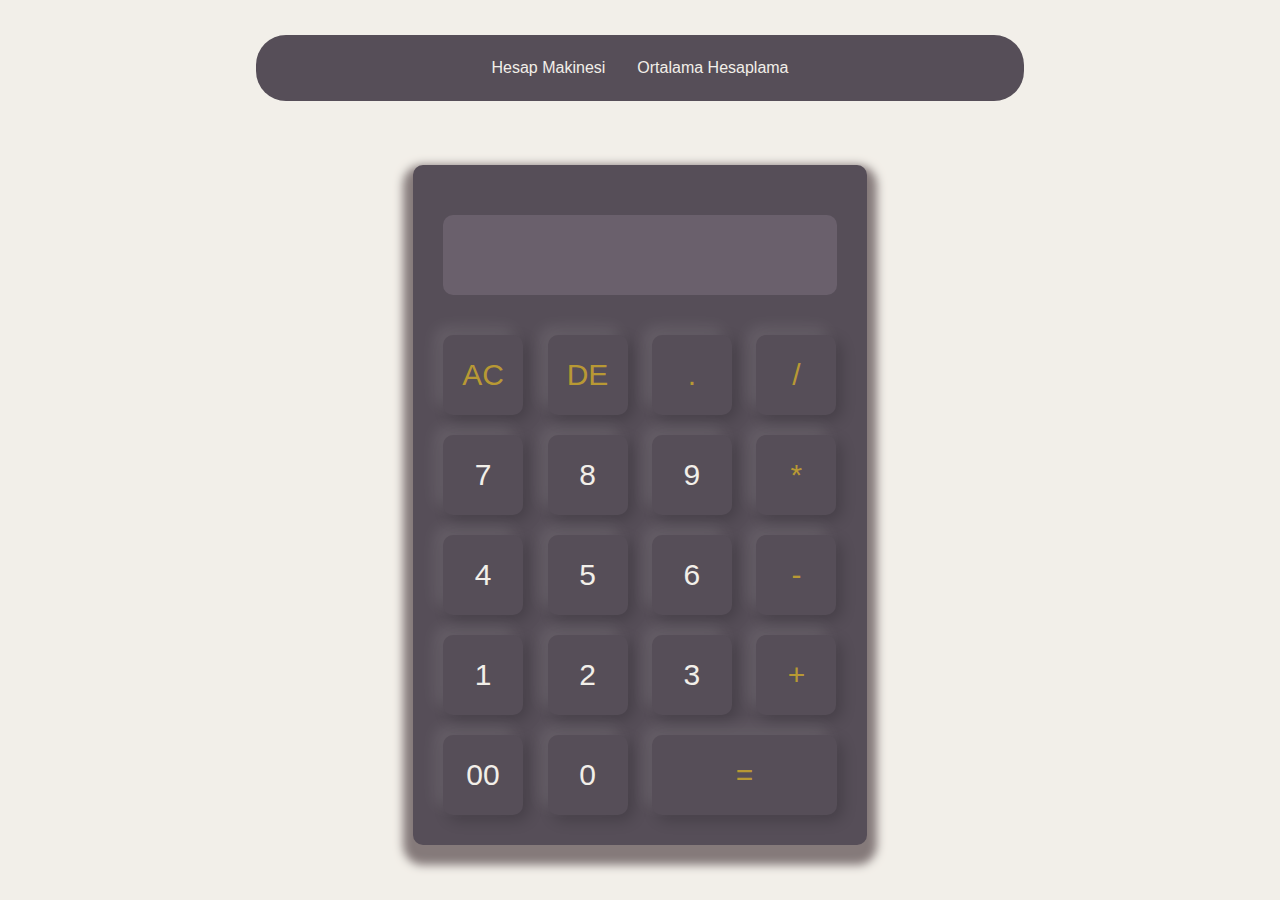
<file: hesap makinesi ve ortalama hesaplama/index.html>
<!DOCTYPE html>
<html lang="en">

<head>
    <meta charset="UTF-8">
    <meta name="viewport" content="width=device-width, initial-scale=1.0">
    <title>HesapMakinesi</title>
    <link rel="stylesheet" href="css/style.css">
</head>

<body>
    <nav>
        <ul>
            <li>
                <a href="index.html">Hesap Makinesi</a>
            </li>
            <li>
                <a href="Ohesaplama.html">Ortalama Hesaplama</a>
            </li>
        </ul>
    </nav>
    <div class="container">
        <div class="calculator">
            <form action="">
                <div class="display">
                    <input type="text" name="display">
                </div>
                <div>
                    <input type="button" value="AC" onclick="display.value ='' " class="operator">
                    <input type="button" value="DE" onclick="display.value =display.value.toString().slice(0,-1)"
                        class="operator">
                    <input type="button" value="." onclick="display.value +='.' " class="operator">
                    <input type="button" value="/" onclick="display.value +='/' " class="operator">
                </div>
                <div>
                    <input type="button" value="7" onclick="display.value +='7' ">
                    <input type="button" value="8" onclick="display.value +='8' ">
                    <input type="button" value="9" onclick="display.value +='9' ">
                    <input type="button" value="*" onclick="display.value +='*' " class="operator">
                </div>
                <div>
                    <input type="button" value="4" onclick="display.value +='4' ">
                    <input type="button" value="5" onclick="display.value +='5' ">
                    <input type="button" value="6" onclick="display.value +='6' ">
                    <input type="button" value="-" onclick="display.value +='-' " class="operator">
                </div>
                <div>
                    <input type="button" value="1" onclick="display.value +='1' ">
                    <input type="button" value="2" onclick="display.value +='2' ">
                    <input type="button" value="3" onclick="display.value +='3' ">
                    <input type="button" value="+" onclick="display.value +='+' " class="operator">
                </div>
                <div>
                    <input type="button" value="00" onclick="display.value +='00' ">
                    <input type="button" value="0" onclick="display.value +='0' ">
                    <input type="button" value="=" onclick="display.value =eval(display.value)" class="equal operator">
                </div>
            </form>
        </div>
    </div>

</body>

</html>
</file>
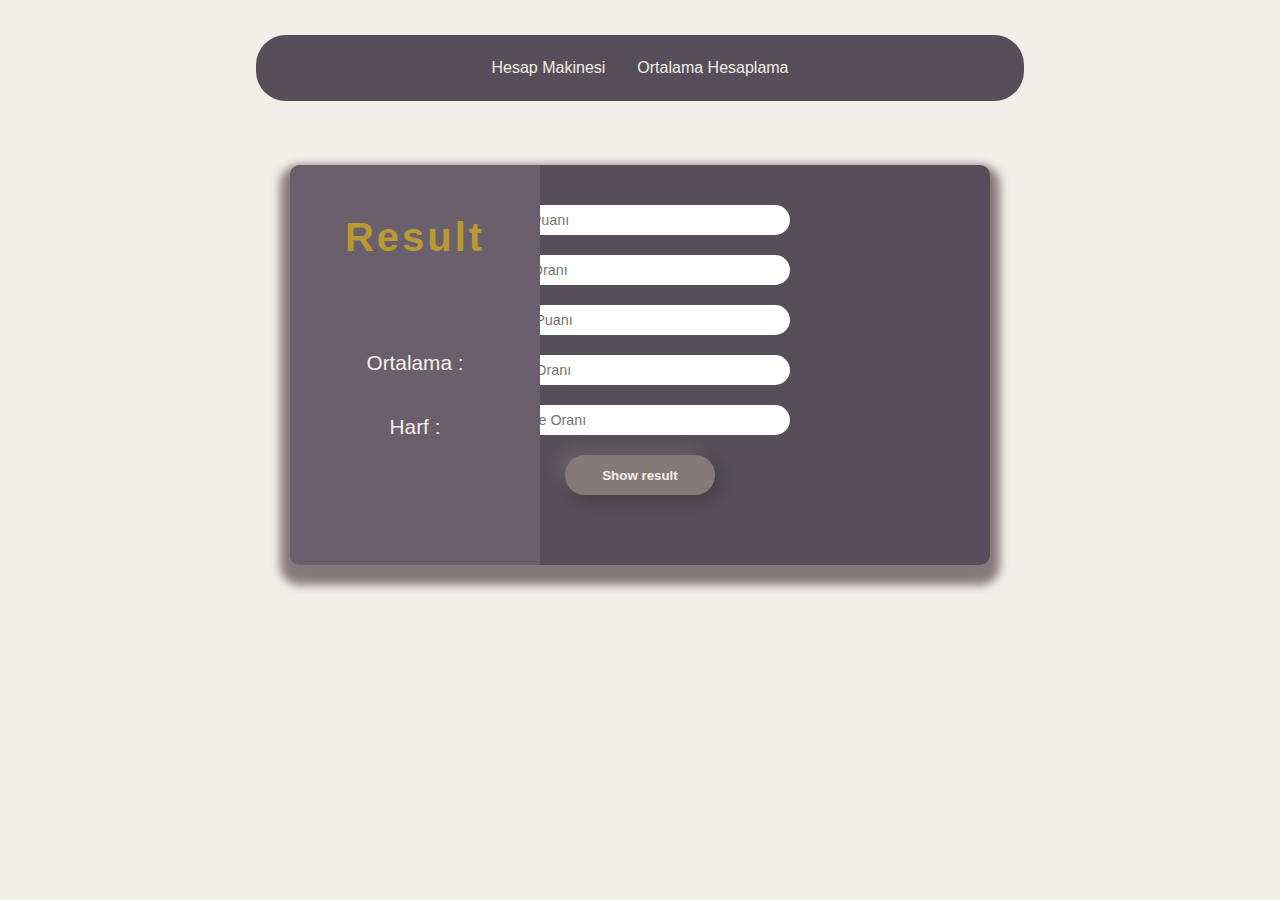
<file: hesap makinesi ve ortalama hesaplama/Ohesaplama.html>
<!DOCTYPE html>
<html lang="en">

<head>
    <meta charset="UTF-8">
    <meta name="viewport" content="width=device-width, initial-scale=1.0">
    <title>HesapMakinesi</title>
    <link rel="stylesheet" href="css/style.css">
</head>

<body>
    <nav>
        <ul>
            <li>
                <a href="index.html">Hesap Makinesi</a>
            </li>
            <li>
                <a href="Ohesaplama.html">Ortalama Hesaplama</a>
            </li>
        </ul>
    </nav>
    <div class="Container">
        <div class="Form">
            <form action="">
                <div class="left-box">
                    <h1>Result</h1>
                    <div class="O-H">
                        <h2>Ortalama : <span class="ort"> </span></h2>
                        <h2>Harf : <span class="harf"></span></h2>
                    </div>
                </div>
                <div class="content">
                    <div class="right-box">
                        <input type="number" id="Vize" placeholder="Vize Puanı">
                        <input type="number" id="VizeOrani" placeholder="Vize Oranı">
                        <input type="number" id="Final" placeholder="Final Puanı">
                        <input type="number" id="FinalOrani" placeholder="Final Oranı">
                        <input type="number" id="GecmeO" placeholder="Geçme Oranı">
                        <button type="button" onclick="show_result()">Show result</button>
                    </div>
                </div>
            </form>
        </div>
    </div>
    <script src="node.js"></script>

</body>

</html>
</file>
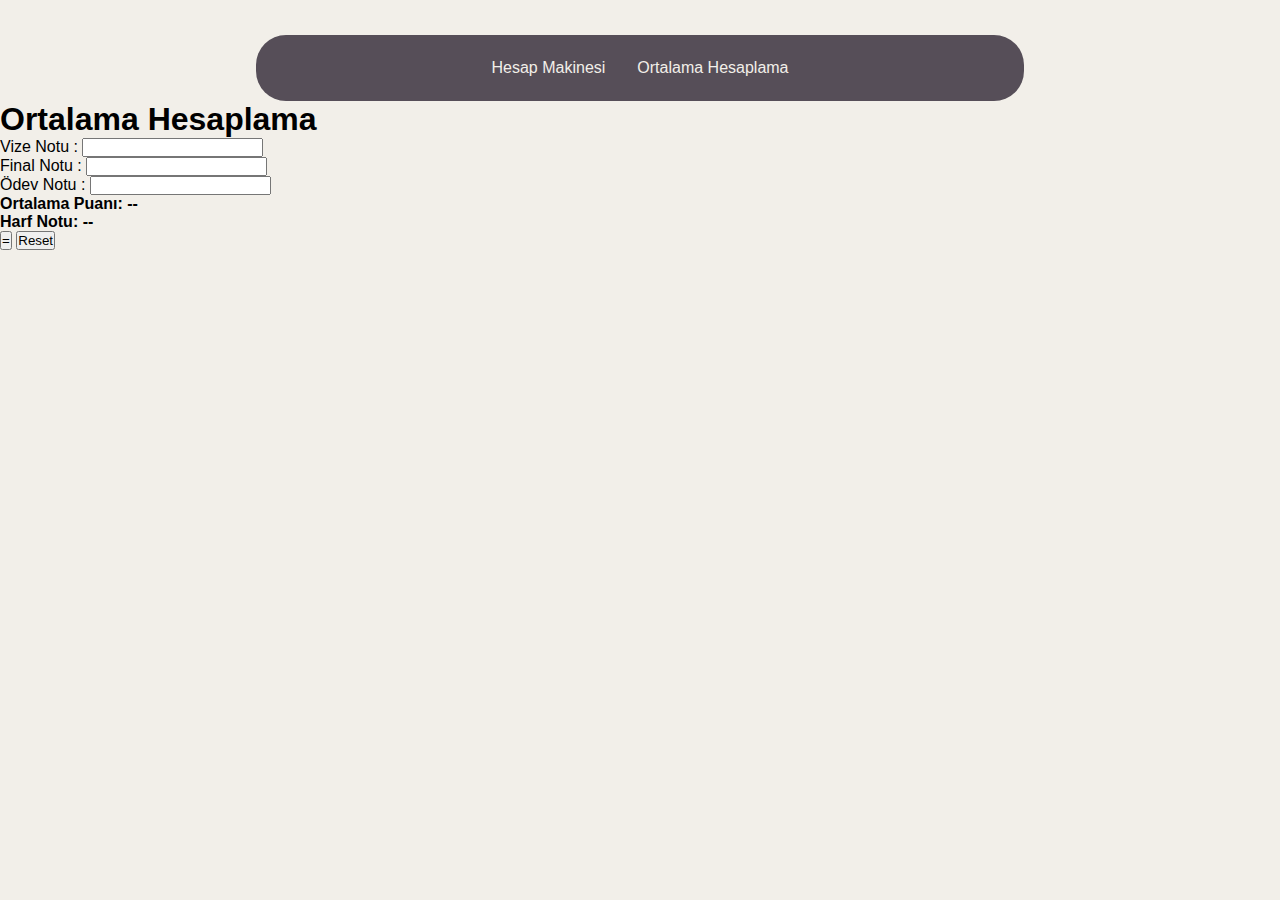
<file: hesap makinesi ve ortalama hesaplama/ortHesap.html>
<!DOCTYPE html>
<html lang="en">

<head>
    <meta charset="UTF-8">
    <meta name="viewport" content="width=device-width, initial-scale=1.0">
    <title>Ortalama Hesaplama</title>
    <link rel="stylesheet" href="css/style.css">
</head>

<body>
    <nav>
        <ul>
            <li>
                <a href="index.html">Hesap Makinesi</a>
            </li>
            <li>
                <a href="Ohesaplama.html">Ortalama Hesaplama</a>
            </li>
        </ul>
    </nav>
    <div class="frame">
        <div class="conent">
            <h1>Ortalama Hesaplama</h1>
            <div class="form">
                <form action="#">
                    <div >
                        <label for="vize">Vize Notu :</label>
                        <input type="number" id="vize">
                        <br>
                        <label for="final">Final Notu :</label>
                        <input type="number" id="final">
                        <br>
                        <label for="odev">Ödev Notu :</label>
                        <input type="number" id="odev">
                    </div>

                    <h4 class="ortalama">Ortalama Puanı: --</h4>
                    <h4 class="harf">Harf Notu: --</h4>

                    <button type="submit" class="btn btn-equal">=</button>
                    <button type="reset" class="btn btn-reset">Reset</button>
                </form>
            </div>
        </div>
    </div>
    <script>
        function calculatePercentage() {

            var value1 = parseFloat(document.getElementById("value1").value);
            var value2 = parseFloat(document.getElementById("value2").value);

            var percentage1 = (value1 * 40) / 100;
            var percentage2 = (value2 * 60) / 100;
            var totalPercentage  = percentage1 + percentage2;

            var resultMessage = "Ortalama : " + totalPercentage.toFixed(2) + "%";

            if (totalPercentage < 60) {
                resultMessage += "<br> Bu Dersten Kaldınız";
            } else {
                resultMessage += "<br> Bu Dersten Geçtiniz";
            }
            document.getElementById("result").innerHTML = resultMessage;
        }
    </script>

</body>

</html>
</file>
<file: hesap makinesi ve ortalama hesaplama/css/style.css>
* {
    margin: 0;
    padding: 0;
    font-family: 'Poppins', sans-serif;
    box-sizing: border-box;
}

body {
    background-color: #f2efe9;
}

/* nav start */
nav {
    background-color: #564e58;
    border-radius: 30px;
    width: 60%;
    margin: 35px auto 0;
    overflow: hidden;
}

nav ul {
    list-style: none;
    padding: 10px;
    margin: 0px;
    display: flex;
    justify-content: center;
    /* لوضع الأزرار في المنتصف */
}

nav a {
    float: left;
    display: block;
    color: #f2efe9;
    text-align: center;
    padding: 14px 16px;
    text-decoration: none;
}

nav a:hover {
    background-color: darkgray;
    color: white;
}

/* nav End */
/* Hesap makinedi Başı */
.container {
    width: 100%;
    /* height: 100vh; */
    margin-top: 5%;
    display: flex;
    align-items: center;
    justify-content: center;
}

.calculator {
    background-color: #564e58;
    padding: 20px;
    border-radius: 10px;
    box-shadow: 0px 10px 10px 10px #857a7a;
}

.calculator form input {
    border: 0;
    outline: 0;
    width: 80px;
    height: 80px;
    border-radius: 10px;
    box-shadow: -8px -8px 15px rgba(255, 255, 255, 0.1), 5px 5px 15px rgba(0, 0, 0, 0.2);
    /* şefaf olmak */
    background: transparent;
    font-size: 30px;
    color: #f2efe9;
    /*fare işarei 'Tıklanabilir Şekli'*/
    cursor: pointer;
    margin: 10px;
}

form .display {
    display: flex;
    justify-content: flex-end;
    margin: 20px 0;
}

form .display input {
    background: #6a606c;
    text-align: right;
    flex: 1;
    font-size: 40px;
    box-shadow: none;
}

form input.equal {
    width: 185px;
}

form input.operator {
    color: #b89934;
}

/* Hesap makinesi sonu */
/* Ortalama Başlık */

.Container {
    /* height: 100vh; */
    margin-top: 5%;
    display: flex;
    align-items: center;
    justify-content: center;
}

.Form {
    width: 700px;
    height: 400px;
    background-color: #564e58;
    box-shadow: 0px 10px 10px 10px #857a7a;
    border-radius: 10px;
}

form .left-box {
    position: absolute;
    width: 250px;
    height: 400px;
    background-color: #6a606c;
    border-radius: 10px 0px 0px 10px;
}

.left-box h1 {
    margin-top: 50px;
    text-align: center;
    font-size: 2.5rem;
    color: #b89934;
    font-weight: 900;
    letter-spacing: 3px;
}

.O-H {
    text-align: center;
    display: grid;
    place-content: center;
    min-height: 30vh;
    color: #f2efe9;
}

.O-H h2 {
    font-size: 1.3rem;
    font-weight: 500;
    margin: 20px 0px;
}

.content .right-box {
    display: flex;
    flex-direction: column;
    justify-content: center;
    align-items: center;
    min-width: 45vw;
    min-height: 40vh;
}

.right-box input {
    margin: 10px 0px;
    width: 300px;
    height: 30px;
    padding: 10px;
    outline: none;
    border: 0;
    border-radius: 30px;
    font-size: 0.9rem;
}

.right-box button {
    border: 0;
    border-radius: 30px;
    height: 40px;
    width: 150px;
    margin-top: 10px;
    padding: 0px 10px;
    background-color: #857a7a;
    box-shadow: -8px -8px 15px rgba(255, 255, 255, 0.1), 5px 5px 15px rgba(0, 0, 0, 0.2);
    cursor: pointer;
    color: #f2efe9;
    font-weight: 900;
}

.result {
    position: absolute;
    bottom: 0px;
    width: 250px;
    height: 50px;
    background-color: #857a7a;
    border-radius: 0px 0px 0px 10px;
}

.result h2 {
    text-align: center;
    line-height: 50px;
    font-size: 1.3rem;
    color: #f2efe9;
    font-weight: 900;
    letter-spacing: 3px;
}

/* Ortalama Sonu */
</file>
